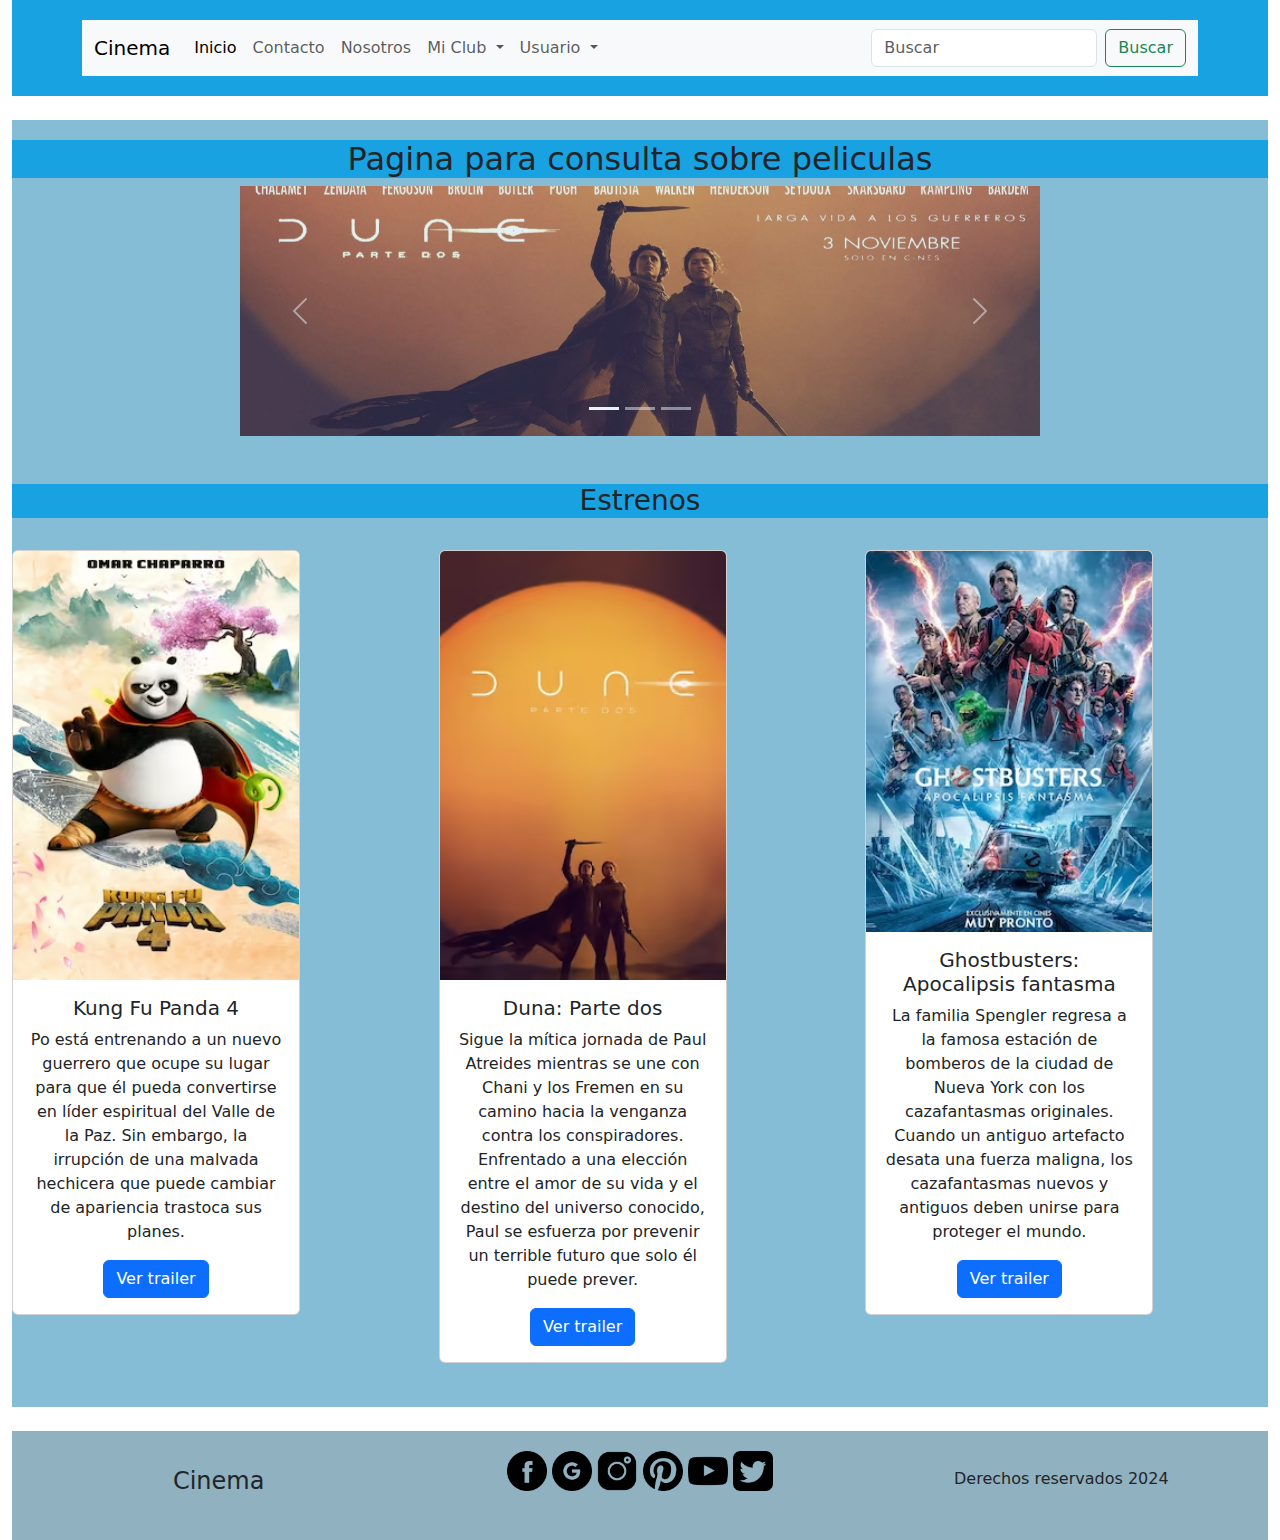
<file: target/pelis24115/index.html>
<!DOCTYPE html>
<html lang="en">

<head>
  <meta charset="UTF-8">
  <meta name="viewport" content="width=device-width, initial-scale=1.0">
  <link href="https://cdn.jsdelivr.net/npm/bootstrap@5.3.3/dist/css/bootstrap.min.css" rel="stylesheet"
    integrity="sha384-QWTKZyjpPEjISv5WaRU9OFeRpok6YctnYmDr5pNlyT2bRjXh0JMhjY6hW+ALEwIH" crossorigin="anonymous">

  <title>principal</title>
</head>

<body class="container-fluid">
  <header>
    <style>
      header {
        background-color: rgb(24, 162, 226);
        padding: 20px 0;
        text-align: center;
      }
    </style>
    <div class="container">
      <nav class="navbar navbar-expand-lg bg-body-tertiary">
        <div class="container-fluid">
          <a class="navbar-brand" href="#">Cinema</a>
          <button class="navbar-toggler" type="button" data-bs-toggle="collapse"
            data-bs-target="#navbarSupportedContent" aria-controls="navbarSupportedContent" aria-expanded="false"
            aria-label="Toggle navigation">
            <span class="navbar-toggler-icon"></span>
          </button>
          <div class="collapse navbar-collapse" id="navbarSupportedContent">
            <ul class="navbar-nav me-auto mb-2 mb-lg-0">
              <li class="nav-item">
                <a class="nav-link active" aria-current="page" href="index.html">Inicio</a>
              </li>
              <li class="nav-item">
                <a class="nav-link" href="contacto.html">Contacto</a>
              </li>
              <li class="nav-item">
                <a class="nav-link" href="nosotros.html">Nosotros</a>
              </li>
              <li class="nav-item dropdown">
                <a class="nav-link dropdown-toggle" href="#" role="button" data-bs-toggle="dropdown"
                  aria-expanded="false">
                  Mi Club
                </a>
                <ul class="dropdown-menu">
                  <li><a class="dropdown-item" href="iniciosecion.html">Peliculas</a></li>
                  <li><a class="dropdown-item" href="listapeli.html">Listado Peliculas</a></li>
                  <li><a class="dropdown-item" href="cargarpelis.html">Cargar Peliculas</a></li>
                </ul>
              </li>
              <li class="nav-item dropdown">
                <a class="nav-link dropdown-toggle" href="#" role="button" data-bs-toggle="dropdown"
                  aria-expanded="false">
                  Usuario
                </a>
                <ul class="dropdown-menu">
                  <li><a class="dropdown-item" href="registro.html">registrarse</a></li>
                  <li><a class="dropdown-item" href="iniciosecion.html">Iniciar Secion</a></li>
                </ul>
              </li>
            </ul>
            <form class="d-flex" role="search">
              <input class="form-control me-2" type="search" placeholder="Buscar" aria-label="Search">
              <button class="btn btn-outline-success" type="submit">Buscar</button>
            </form>
          </div>
        </div>
      </nav>
    </div>
  </header>
  <br>

  <main>
    <style>
      main {
        background-color: rgb(134, 189, 214);
        padding: 20px 0;
        text-align: center;
      }
    </style>
    <h2>Pagina para consulta sobre peliculas</h2>
    <style>
      h2 {
        text-align: center;
        background-color: rgb(24, 162, 226);
      }

      h3 {
        text-align: center;
        background-color: rgb(24, 162, 226);
      }
    </style>

    <section>
      <div id="carouselExampleIndicators" class="carousel slide">
        <div class="carousel-indicators">
          <button type="button" data-bs-target="#carouselExampleIndicators" data-bs-slide-to="0" class="active"
            aria-current="true" aria-label="Slide 1"></button>
          <button type="button" data-bs-target="#carouselExampleIndicators" data-bs-slide-to="1"
            aria-label="Slide 2"></button>
          <button type="button" data-bs-target="#carouselExampleIndicators" data-bs-slide-to="2"
            aria-label="Slide 3"></button>
        </div>
        <div class="carousel-inner">
          <div class="carousel-item active">
            <img src="img/dune2banner.jpg" class="d-block w-100" alt="...">
          </div>
          <div class="carousel-item">
            <img src="img/Ghostbusters_Apocalipsis_Fantasma.jpg" class="d-block w-100" alt="...">
          </div>
          <div class="carousel-item">
            <img src="img/kung fu.jpeg" class="d-block w-100" alt="...">
          </div>
        </div>
        <button class="carousel-control-prev" type="button" data-bs-target="#carouselExampleIndicators"
          data-bs-slide="prev">
          <span class="carousel-control-prev-icon" aria-hidden="true"></span>
          <span class="visually-hidden">Previous</span>
        </button>
        <button class="carousel-control-next" type="button" data-bs-target="#carouselExampleIndicators"
          data-bs-slide="next">
          <span class="carousel-control-next-icon" aria-hidden="true"></span>
          <span class="visually-hidden">Next</span>
        </button>
      </div>
      <style>
        .carousel {
          max-width: 800px;
          margin: auto;
          opacity: 0.8;
        }

        .carousel-item {
          height: 250px;
        }

        .carousel-item img {
          object-fit: cover;
          height: 100%;
          width: 100%;
        }
      </style>
      <br>
    </section>
    <br>
    <h3>Estrenos</h3>
    <br>
    <section>
      <div class="row">
        <di class="col">
          <div class="card" style="width: 18rem;">
            <img src="img/panda.avif" class="card-img-top" alt="...">
            <div class="card-body">
              <h5 class="card-title">Kung Fu Panda 4</h5>
              <p class="card-text">Po está entrenando a un nuevo guerrero que ocupe su lugar para que él pueda
                convertirse en líder espiritual del Valle de la Paz. Sin embargo, la irrupción de una malvada hechicera
                que puede cambiar de apariencia trastoca sus planes.</p>
              <a href="https://youtu.be/tYMDHo9xy1I" class="btn btn-primary">Ver trailer</a>
            </div>
          </div>
        </di>
        <di class="col">
          <div class="card" style="width: 18rem;">
            <img src="img/dune.avif" class="card-img-top" alt="...">
            <div class="card-body">
              <h5 class="card-title">Duna: Parte dos</h5>
              <p class="card-text">Sigue la mítica jornada de Paul Atreides mientras se une con Chani y los Fremen en su
                camino hacia la venganza contra los conspiradores. Enfrentado a una elección entre el amor de su vida y
                el destino del universo conocido, Paul se esfuerza por prevenir un terrible futuro que solo él puede
                prever.</p>
              <a href="https://youtu.be/YdhPAyApRQ4" class="btn btn-primary">Ver trailer</a>
            </div>
          </div>
        </di>
        <di class="col">
          <div class="card" style="width: 18rem;">
            <img src="img/fantasma.avif" class="card-img-top" alt="...">
            <div class="card-body">
              <h5 class="card-title">Ghostbusters: Apocalipsis fantasma</h5>
              <p class="card-text">La familia Spengler regresa a la famosa estación de bomberos de la ciudad de Nueva
                York con los cazafantasmas originales. Cuando un antiguo artefacto desata una fuerza maligna, los
                cazafantasmas nuevos y antiguos deben unirse para proteger el mundo.</p>
              <a href="https://youtu.be/pc7jDuDTLVw" class="btn btn-primary">Ver trailer</a>
            </div>
          </div>
        </di>
      </div>
    </section>
    <br>

  </main>

  <br>
  <footer>
    <style>
      footer {
        background-color: rgb(144, 177, 192);
        padding: 20px 0;
        text-align: center;
      }
    </style>
    <div class="row">
      <div class="col m-12"></div>
    </div>
    <div class="row">
      <div class="col m-3">
        <h4>Cinema</h4>
      </div>
      <div class="col m-6">
        <img src="img/facebook.png" width="40" height="40">
        <img src="img/google.png" width="40" height="40">
        <img src="img/inst.png" width="40" height="40">
        <img src="img/pint.png" width="40" height="40">
        <img src="img/youtube.png" width="40" height="40">
        <img src="img/twiter.png" width="40" height="40">
      </div>
      <div class="col m-3">Derechos reservados 2024</div>
    </div>

  </footer>


  <script src="https://cdn.jsdelivr.net/npm/bootstrap@5.3.3/dist/js/bootstrap.bundle.min.js"
    integrity="sha384-YvpcrYf0tY3lHB60NNkmXc5s9fDVZLESaAA55NDzOxhy9GkcIdslK1eN7N6jIeHz"
    crossorigin="anonymous"></script>
</body>

</html>
</file>
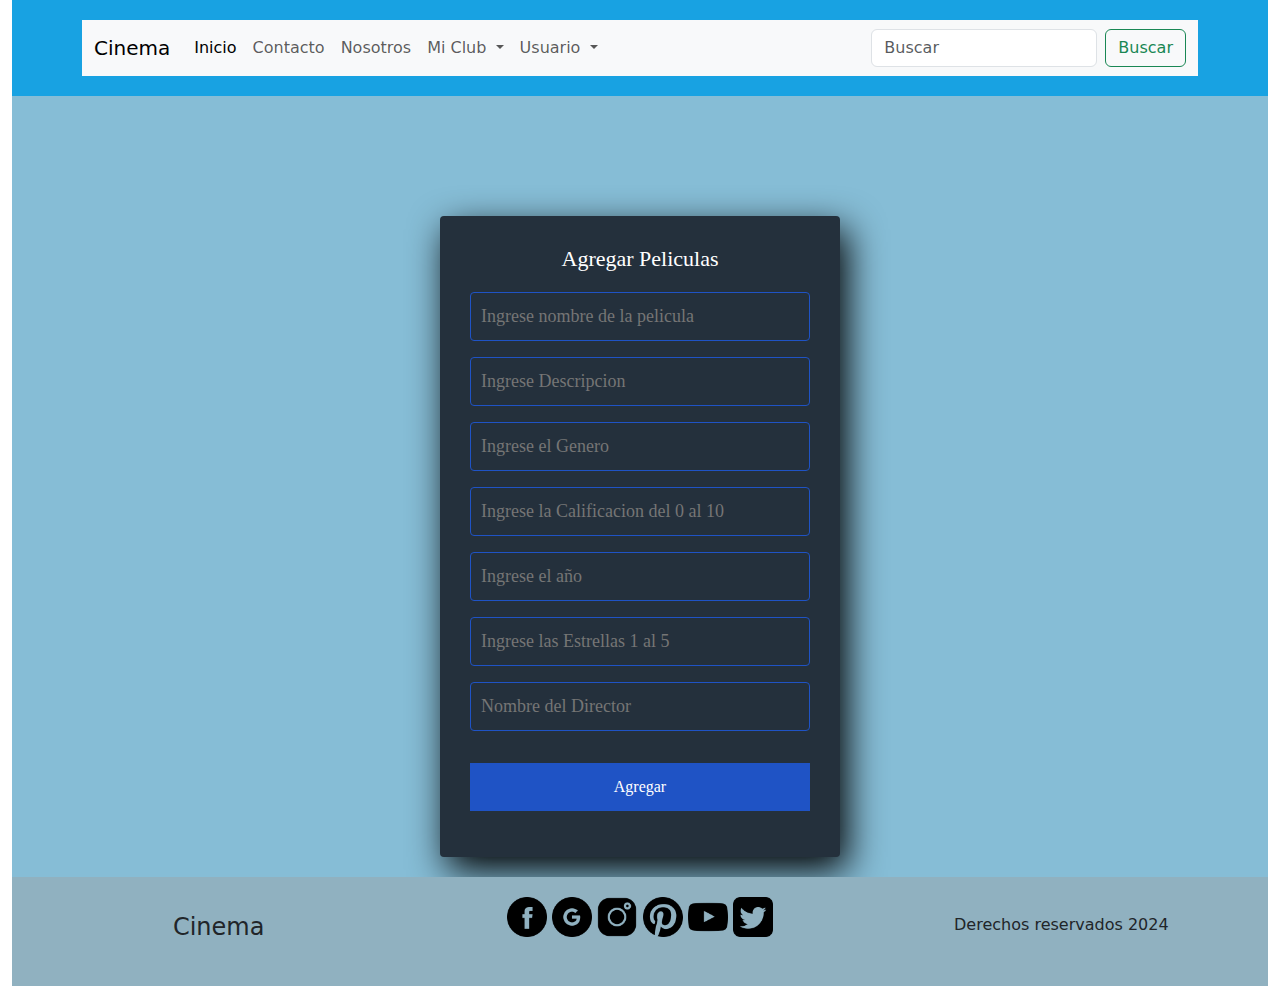
<file: target/pelis24115/cargarpelis.html>
<!DOCTYPE html>
<html lang="en">

<head>
  <meta charset="UTF-8">
  <meta name="viewport" content="width=device-width, initial-scale=1.0">
  <link href="https://cdn.jsdelivr.net/npm/bootstrap@5.3.3/dist/css/bootstrap.min.css" rel="stylesheet"
    integrity="sha384-QWTKZyjpPEjISv5WaRU9OFeRpok6YctnYmDr5pNlyT2bRjXh0JMhjY6hW+ALEwIH" crossorigin="anonymous">
  <link rel="stylesheet" href="css/cargapelis.css">
  <title>Document</title>
</head>


<body class="container-fluid">
  <header>
    <style>
      header {
        background-color: rgb(24, 162, 226);
        padding: 20px 0;
        text-align: center;
      }
    </style>
    <div class="container">
      <nav class="navbar navbar-expand-lg bg-body-tertiary">
        <div class="container-fluid">
          <a class="navbar-brand" href="#">Cinema</a>
          <button class="navbar-toggler" type="button" data-bs-toggle="collapse"
            data-bs-target="#navbarSupportedContent" aria-controls="navbarSupportedContent" aria-expanded="false"
            aria-label="Toggle navigation">
            <span class="navbar-toggler-icon"></span>
          </button>
          <div class="collapse navbar-collapse" id="navbarSupportedContent">
            <ul class="navbar-nav me-auto mb-2 mb-lg-0">
              <li class="nav-item">
                <a class="nav-link active" aria-current="page" href="index.html">Inicio</a>
              </li>
              <li class="nav-item">
                <a class="nav-link" href="contacto.html">Contacto</a>
              </li>
              <li class="nav-item">
                <a class="nav-link" href="nosotros.html">Nosotros</a>
              </li>
              <li class="nav-item dropdown">
                <a class="nav-link dropdown-toggle" href="#" role="button" data-bs-toggle="dropdown"
                  aria-expanded="false">
                  Mi Club
                </a>
                <ul class="dropdown-menu">
                  <li><a class="dropdown-item" href="iniciosecion.html">Peliculas</a></li>
                  <li><a class="dropdown-item" href="listapeli.html">Listado Peliculas</a></li>
                  <li><a class="dropdown-item" href="cargarpelis.html">Cargar Peliculas</a></li>
                </ul>
              </li>
              <li class="nav-item dropdown">
                <a class="nav-link dropdown-toggle" href="#" role="button" data-bs-toggle="dropdown"
                  aria-expanded="false">
                  Usuario
                </a>
                <ul class="dropdown-menu">
                  <li><a class="dropdown-item" href="registro.html">registrarse</a></li>
                  <li><a class="dropdown-item" href="iniciosecion.html">Iniciar Secion</a></li>
                </ul>
              </li>
            </ul>
            <form class="d-flex" role="search">
              <input class="form-control me-2" type="search" placeholder="Buscar" aria-label="Search">
              <button class="btn btn-outline-success" type="submit">Buscar</button>
            </form>
          </div>
        </div>
      </nav>
    </div>
  </header>


  <main>
    <style>
      main {
        background-color: rgb(134, 189, 214);
        padding: 20px 0;
        text-align: center;
      }
    </style>
    <section class="form-register">
      <h4>Agregar Peliculas</h4>
      <style>
        main {
          background-color: rgb(134, 189, 214);
          padding: 20px 0;
          text-align: center;
        }
      </style>
      <input class="controls" type="text" name="Nombre" id="Nombre" placeholder="Ingrese nombre de la pelicula">
      <input class="controls" type="text" name="Descripcion" id="Descripcion" placeholder="Ingrese Descripcion">
      <input class="controls" type="text" name="Genero" id="Genero" placeholder="Ingrese el Genero">
      <input class="controls" type="number" name="Calificacion" id="Calificacion" min="0" max="10"
        placeholder="Ingrese la Calificacion del 0 al 10">
      <input class="controls" type="number" name="Año" id="Año" min="1" max="2050" placeholder="Ingrese el año">
      <input class="controls" type="number" name="Estrellas" id="Estrellas" min="1" max="5" placeholder="Ingrese las Estrellas 1 al 5">
      <input class="controls" type="text" name="Director" id="Director" placeholder="Nombre del Director">

      <input class="botons" type="submit" value="Agregar">

    </section>


  </main>

  <footer>
    <style>
      footer {
        background-color: rgb(144, 177, 192);
        padding: 20px 0;
        text-align: center;
      }
    </style>
    <div class="row">
      <div class="col m-3">
        <h4>Cinema</h4>
      </div>
      <div class="col m-6">
        <img src="img\facebook.png" width="40" height="40">
        <img src="img/google.png" width="40" height="40">
        <img src="img/inst.png" width="40" height="40">
        <img src="img/pint.png" width="40" height="40">
        <img src="img/youtube.png" width="40" height="40">
        <img src="img/twiter.png" width="40" height="40">
      </div>
      <div class="col m-3">Derechos reservados 2024</div>
    </div>

  </footer>
  <script src="https://cdn.jsdelivr.net/npm/bootstrap@5.3.3/dist/js/bootstrap.bundle.min.js"
    integrity="sha384-YvpcrYf0tY3lHB60NNkmXc5s9fDVZLESaAA55NDzOxhy9GkcIdslK1eN7N6jIeHz"
    crossorigin="anonymous"></script>
  <script src="https://ajax.googleapis.com/ajax/libs/jquery/3.5.1/jquery.min.js"></script>
  <script src="https://cdnjs.cloudflare.com/ajax/libs/popper.js/1.16.0/umd/popper.min.js"></script>
  <script src="https://maxcdn.bootstrapcdn.com/bootstrap/4.5.2/js/bootstrap.min.js"></script>

</body>

</html>
</file>
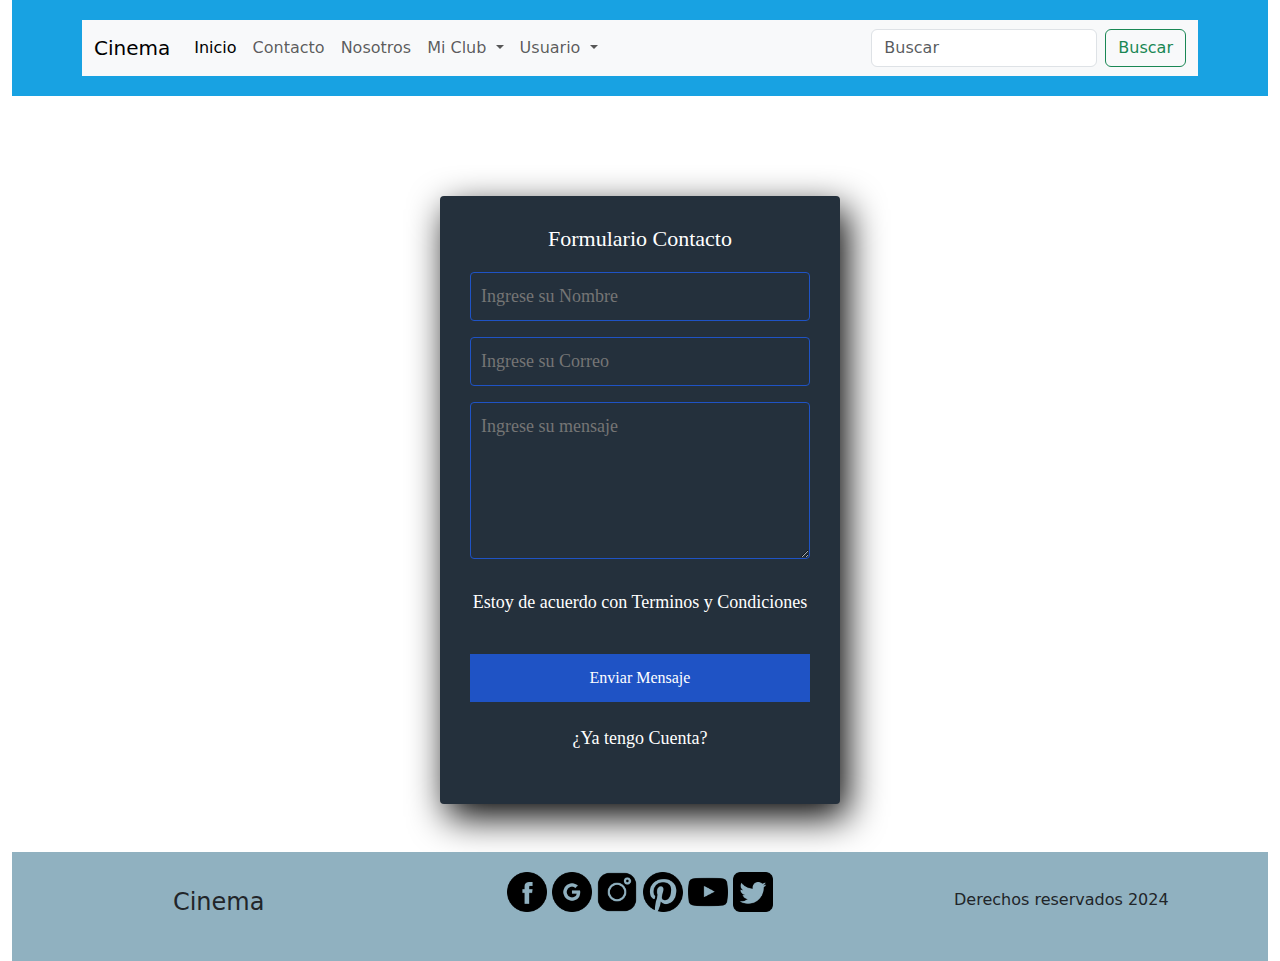
<file: target/pelis24115/contacto.html>
<!DOCTYPE html>
<html lang="en">

<head>
  <meta charset="UTF-8">
  <meta name="viewport" content="width=device-width, initial-scale=1.0">
  <link href="https://cdn.jsdelivr.net/npm/bootstrap@5.3.3/dist/css/bootstrap.min.css" rel="stylesheet"
    integrity="sha384-QWTKZyjpPEjISv5WaRU9OFeRpok6YctnYmDr5pNlyT2bRjXh0JMhjY6hW+ALEwIH" crossorigin="anonymous">
  <link rel="stylesheet" href="css/registro.css">
  <title>Document</title>
</head>


<body class="container-fluid">
  <header>
    <style>
      header {
        background-color: rgb(24, 162, 226);
        padding: 20px 0;
        text-align: center;
      }
    </style>
    <div class="container">
      <nav class="navbar navbar-expand-lg bg-body-tertiary">
        <div class="container-fluid">
          <a class="navbar-brand" href="#">Cinema</a>
          <button class="navbar-toggler" type="button" data-bs-toggle="collapse"
            data-bs-target="#navbarSupportedContent" aria-controls="navbarSupportedContent" aria-expanded="false"
            aria-label="Toggle navigation">
            <span class="navbar-toggler-icon"></span>
          </button>
          <div class="collapse navbar-collapse" id="navbarSupportedContent">
            <ul class="navbar-nav me-auto mb-2 mb-lg-0">
              <li class="nav-item">
                <a class="nav-link active" aria-current="page" href="index.html">Inicio</a>
              </li>
              <li class="nav-item">
                <a class="nav-link" href="contacto.html">Contacto</a>
              </li>
              <li class="nav-item">
                <a class="nav-link" href="nosotros.html">Nosotros</a>
              </li>
              <li class="nav-item dropdown">
                <a class="nav-link dropdown-toggle" href="#" role="button" data-bs-toggle="dropdown"
                  aria-expanded="false">
                  Mi Club
                </a>
                <ul class="dropdown-menu">
                  <li><a class="dropdown-item" href="iniciosecion.html">Peliculas</a></li>
                  <li><a class="dropdown-item" href="listapeli.html">Listado Peliculas</a></li>
                  <li><a class="dropdown-item" href="cargarpelis.html">Cargar Peliculas</a></li>
                </ul>
              </li>
              <li class="nav-item dropdown">
                <a class="nav-link dropdown-toggle" href="#" role="button" data-bs-toggle="dropdown"
                  aria-expanded="false">
                  Usuario
                </a>
                <ul class="dropdown-menu">
                  <li><a class="dropdown-item" href="registro.html">registrarse</a></li>
                  <li><a class="dropdown-item" href="iniciosecion.html">Iniciar Secion</a></li>
                </ul>
              </li>
            </ul>
            <form class="d-flex" role="search">
              <input class="form-control me-2" type="search" placeholder="Buscar" aria-label="Search">
              <button class="btn btn-outline-success" type="submit">Buscar</button>
            </form>
          </div>
        </div>
      </nav>
    </div>
  </header>


  <main>
    <style>
      h4 {
       
        text-align: center;
      }
    </style>

    <section class="form-register">
      <h4>Formulario Contacto</h4>
      <input class="controls" type="text" name="nombres" id="nombres" placeholder="Ingrese su Nombre">
      <input class="controls" type="email" name="correo" id="correo" placeholder="Ingrese su Correo">
      <textarea class="controls" id="mensaje" rows="5" placeholder="Ingrese su mensaje" required></textarea>
      <p>Estoy de acuerdo con <a href="#">Terminos y Condiciones</a></p>
      <input class="botons" type="submit" value="Enviar Mensaje">
      <p><a href="#">¿Ya tengo Cuenta?</a></p>
    </section>


    
    <br>
    <br>


  </main>

  <footer>
    <style>
      footer {
        background-color: rgb(144, 177, 192);
        padding: 20px 0;
        text-align: center;
      }
    </style>
    <div class="row">
      <div class="col m-3">
        <h4>Cinema</h4>
      </div>
      <div class="col m-6">
        <img src="img\facebook.png" width="40" height="40">
        <img src="img/google.png" width="40" height="40">
        <img src="img/inst.png" width="40" height="40">
        <img src="img/pint.png" width="40" height="40">
        <img src="img/youtube.png" width="40" height="40">
        <img src="img/twiter.png" width="40" height="40">
      </div>
      <div class="col m-3">Derechos reservados 2024</div>
    </div>

  </footer>
  <script src="https://cdn.jsdelivr.net/npm/bootstrap@5.3.3/dist/js/bootstrap.bundle.min.js"
    integrity="sha384-YvpcrYf0tY3lHB60NNkmXc5s9fDVZLESaAA55NDzOxhy9GkcIdslK1eN7N6jIeHz"
    crossorigin="anonymous"></script>
</body>

</html>
</file>
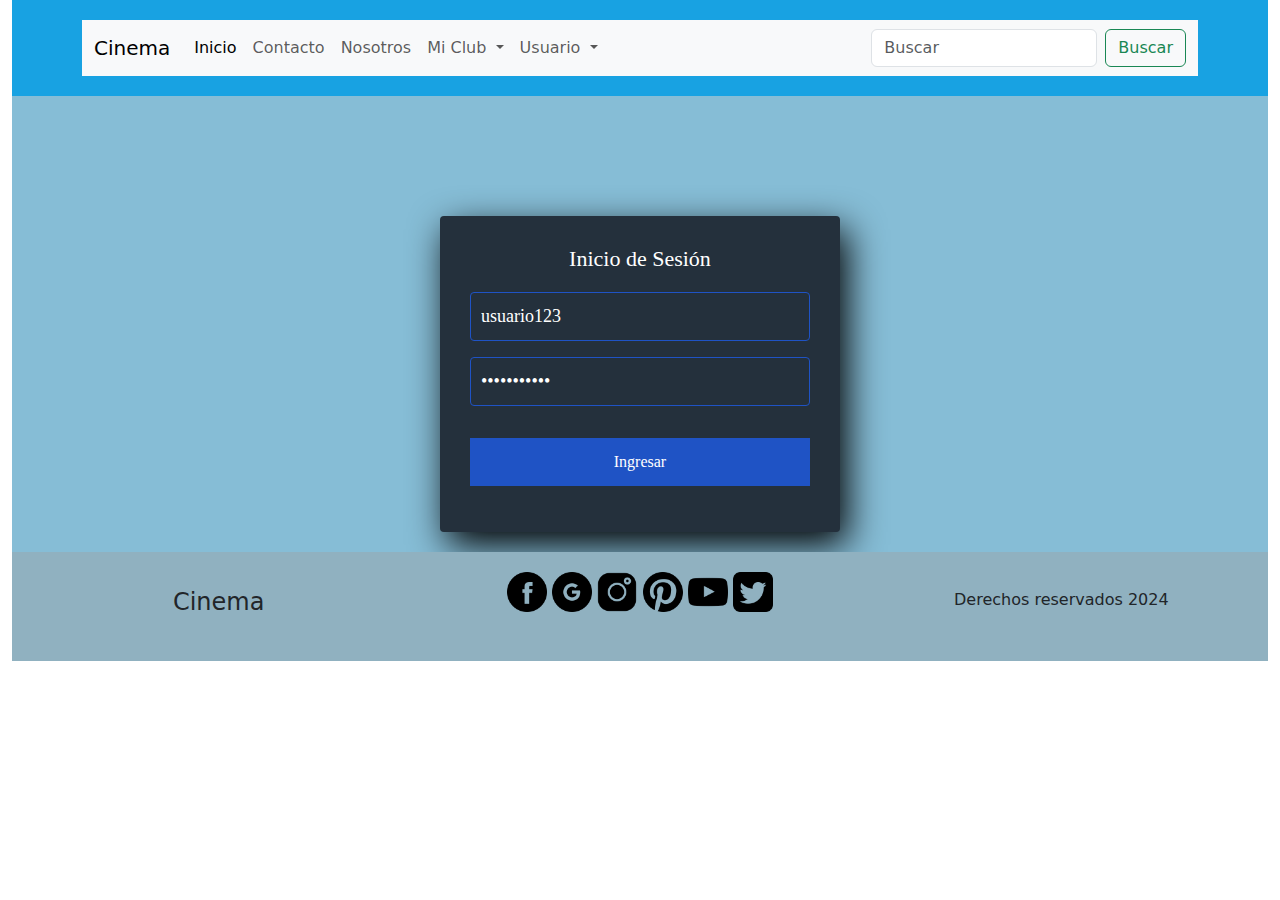
<file: target/pelis24115/iniciosecion.html>
<!DOCTYPE html>
<html lang="en">

<head>
    <meta charset="UTF-8">
    <meta name="viewport" content="width=device-width, initial-scale=1.0">
    <link href="https://cdn.jsdelivr.net/npm/bootstrap@5.3.3/dist/css/bootstrap.min.css" rel="stylesheet"
        integrity="sha384-QWTKZyjpPEjISv5WaRU9OFeRpok6YctnYmDr5pNlyT2bRjXh0JMhjY6hW+ALEwIH" crossorigin="anonymous">
        <link rel="stylesheet" href="css/listapelis.css">
    <title>Document</title>
</head>


<body class="container-fluid">
    <header>
       
            <style>
                header {
        background-color: rgb(24, 162, 226);
        padding: 20px 0;
        text-align: center;
      }
          </style>
        <div class="container">
            <nav class="navbar navbar-expand-lg bg-body-tertiary">
              <div class="container-fluid">
                <a class="navbar-brand" href="#">Cinema</a>
                <button class="navbar-toggler" type="button" data-bs-toggle="collapse"
                  data-bs-target="#navbarSupportedContent" aria-controls="navbarSupportedContent" aria-expanded="false"
                  aria-label="Toggle navigation">
                  <span class="navbar-toggler-icon"></span>
                </button>
                <div class="collapse navbar-collapse" id="navbarSupportedContent">
                  <ul class="navbar-nav me-auto mb-2 mb-lg-0">
                    <li class="nav-item">
                      <a class="nav-link active" aria-current="page" href="index.html">Inicio</a>
                    </li>
                    <li class="nav-item">
                      <a class="nav-link" href="contacto.html">Contacto</a>
                    </li>
                    <li class="nav-item">
                      <a class="nav-link" href="nosotros.html">Nosotros</a>
                    </li>
                    <li class="nav-item dropdown">
                      <a class="nav-link dropdown-toggle" href="#" role="button" data-bs-toggle="dropdown"
                        aria-expanded="false">
                        Mi Club
                      </a>
                      <ul class="dropdown-menu">
                        <li><a class="dropdown-item" href="iniciosecion.html">Peliculas</a></li>
                        <li><a class="dropdown-item" href="listapeli.html">Listado Peliculas</a></li>
                        <li><a class="dropdown-item" href="cargarpelis.html">Cargar Peliculas</a></li>
                      </ul>
                    </li>
                    <li class="nav-item dropdown">
                      <a class="nav-link dropdown-toggle" href="#" role="button" data-bs-toggle="dropdown"
                        aria-expanded="false">
                        Usuario
                      </a>
                      <ul class="dropdown-menu">
                        <li><a class="dropdown-item" href="registro.html">registrarse</a></li>
                        <li><a class="dropdown-item" href="iniciosecion.html">Iniciar Secion</a></li>
                      </ul>
                    </li>
                  </ul>
                  <form class="d-flex" role="search">
                    <input class="form-control me-2" type="search" placeholder="Buscar" aria-label="Search">
                    <button class="btn btn-outline-success" type="submit">Buscar</button>
                  </form>
                </div>
              </div>
            </nav>
          </div>
    </header>
    

    <main>
        <style>
            main {
    background-color: rgb(134, 189, 214);
    padding: 20px 0;
    text-align: center;
  }
      </style>
        <section class="form-register">
            <div class="form-group">
                <form onsubmit="validarFormulario(event)">
                    <h4>Inicio de Sesión</h4>
                    <input class="controls" type="text" name="usuario" id="usuario" value="usuario123">
                    <input class="controls" type="password" name="contraseña" id="contraseña" value="password123">
                    <input class="botons" type="submit" value="Ingresar">
                </form>
            </div>
        </section>

    </main>

    <footer>
        <style>
            footer {
    background-color: rgb(144, 177, 192);
    padding: 20px 0;
    text-align: center;
  }
      </style>
        
        <div class="row">
            <div class="col m-3"><h4>Cinema</h4></div>
            <div class="col m-6">
                <img src="img\facebook.png" width="40" height="40">
                <img src="img/google.png" width="40" height="40">
                <img src="img/inst.png" width="40" height="40">
                <img src="img/pint.png" width="40" height="40">
                <img src="img/youtube.png" width="40" height="40">
                <img src="img/twiter.png" width="40" height="40">
            </div>
            <div class="col m-3">Derechos reservados 2024</div>
        </div>

    </footer>
    <script src="https://cdn.jsdelivr.net/npm/bootstrap@5.3.3/dist/js/bootstrap.bundle.min.js"
        integrity="sha384-YvpcrYf0tY3lHB60NNkmXc5s9fDVZLESaAA55NDzOxhy9GkcIdslK1eN7N6jIeHz"
        crossorigin="anonymous"></script>
        <script src="java/inicio.js"></script>
</body>

</html>
</file>
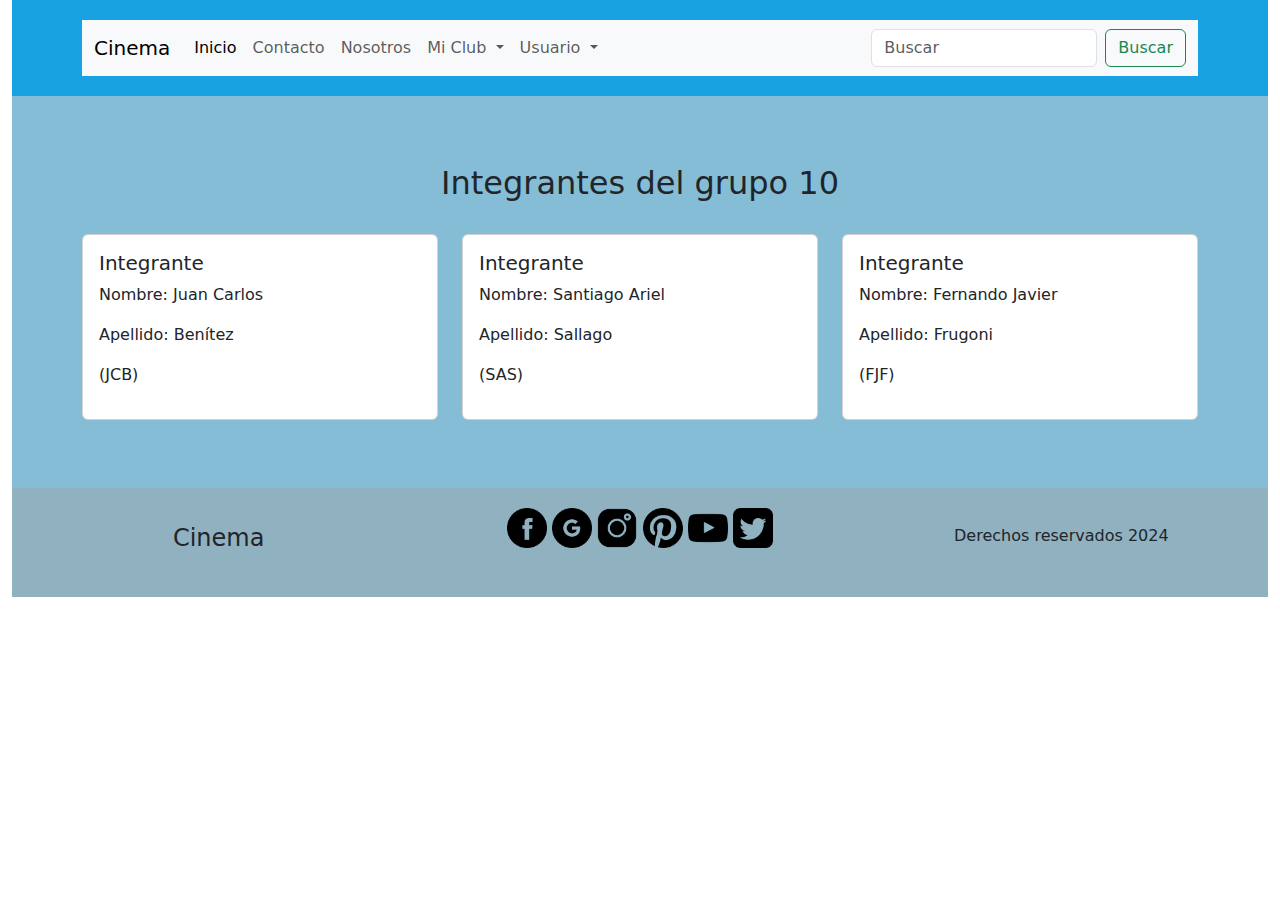
<file: target/pelis24115/nosotros.html>
<!DOCTYPE html>
<html lang="en">

<head>
    <meta charset="UTF-8">
    <meta name="viewport" content="width=device-width, initial-scale=1.0">
    <link href="https://cdn.jsdelivr.net/npm/bootstrap@5.3.3/dist/css/bootstrap.min.css" rel="stylesheet"
        integrity="sha384-QWTKZyjpPEjISv5WaRU9OFeRpok6YctnYmDr5pNlyT2bRjXh0JMhjY6hW+ALEwIH" crossorigin="anonymous">
    <title>nosotros</title>
</head>


<body class="container-fluid">
    <header>
        <style>
            header {
                background-color: rgb(24, 162, 226);
                padding: 20px 0;
                text-align: center;
            }
        </style>
        <div class="container">
            <nav class="navbar navbar-expand-lg bg-body-tertiary">
              <div class="container-fluid">
                <a class="navbar-brand" href="#">Cinema</a>
                <button class="navbar-toggler" type="button" data-bs-toggle="collapse"
                  data-bs-target="#navbarSupportedContent" aria-controls="navbarSupportedContent" aria-expanded="false"
                  aria-label="Toggle navigation">
                  <span class="navbar-toggler-icon"></span>
                </button>
                <div class="collapse navbar-collapse" id="navbarSupportedContent">
                  <ul class="navbar-nav me-auto mb-2 mb-lg-0">
                    <li class="nav-item">
                      <a class="nav-link active" aria-current="page" href="index.html">Inicio</a>
                    </li>
                    <li class="nav-item">
                      <a class="nav-link" href="contacto.html">Contacto</a>
                    </li>
                    <li class="nav-item">
                      <a class="nav-link" href="nosotros.html">Nosotros</a>
                    </li>
                    <li class="nav-item dropdown">
                      <a class="nav-link dropdown-toggle" href="#" role="button" data-bs-toggle="dropdown"
                        aria-expanded="false">
                        Mi Club
                      </a>
                      <ul class="dropdown-menu">
                        <li><a class="dropdown-item" href="iniciosecion.html">Peliculas</a></li>
                        <li><a class="dropdown-item" href="listapeli.html">Listado Peliculas</a></li>
                        <li><a class="dropdown-item" href="cargarpelis.html">Cargar Peliculas</a></li>
                      </ul>
                    </li>
                    <li class="nav-item dropdown">
                      <a class="nav-link dropdown-toggle" href="#" role="button" data-bs-toggle="dropdown"
                        aria-expanded="false">
                        Usuario
                      </a>
                      <ul class="dropdown-menu">
                        <li><a class="dropdown-item" href="registro.html">registrarse</a></li>
                        <li><a class="dropdown-item" href="iniciosecion.html">Iniciar Secion</a></li>
                      </ul>
                    </li>
                  </ul>
                  <form class="d-flex" role="search">
                    <input class="form-control me-2" type="search" placeholder="Buscar" aria-label="Search">
                    <button class="btn btn-outline-success" type="submit">Buscar</button>
                  </form>
                </div>
              </div>
            </nav>
          </div>
    </header>


    <main>
        <br>
        <br>
        <style>
            main {
                background-color: rgb(134, 189, 214);
                padding: 20px 0;

            }

            .tarjeta {
                transition: background-color 0.3s ease;
            }

            .tarjeta:hover {
                background-color: rgb(110, 138, 228);
            }
            h2 {
                text-align: center;
            }
        </style>
        <h2>Integrantes del grupo 10</h2>
        <br>
        <div class="container">
            <div class="row">
                <div class="col-sm-4">
                    <div class="card tarjeta">
                        <div class="card-body">
                            <h5 class="card-title">Integrante</h5>
                            <p>Nombre: Juan Carlos</p>
                            <p>Apellido: Benítez</p>
                            <p>(JCB)</p>
                        </div>
                    </div>
                </div>
                <div class="col-sm-4">
                    <div class="card tarjeta">
                        <div class="card-body">
                            <h5 class="card-title">Integrante</h5>
                            <p>Nombre: Santiago Ariel</p>
                            <p>Apellido: Sallago</p>
                            <p>(SAS)</p>
                        </div>
                    </div>
                </div>
                <div class="col-sm-4">
                    <div class="card tarjeta">
                        <div class="card-body">
                            <h5 class="card-title">Integrante</h5>
                            <p>Nombre: Fernando Javier</p>
                            <p>Apellido: Frugoni</p>
                            <p>(FJF)</p>
                        </div>
                    </div>
                </div>
            </div>
        </div>
        <br>
        <br>


    </main>

    <footer>
        <style>
            footer {
                background-color: rgb(144, 177, 192);
                padding: 20px 0;
                text-align: center;
            }
        </style>
        <div class="row">
            <div class="col m-3">
                <h4>Cinema</h4>
            </div>
            <div class="col m-6">
                <img src="img\facebook.png" width="40" height="40">
                <img src="img/google.png" width="40" height="40">
                <img src="img/inst.png" width="40" height="40">
                <img src="img/pint.png" width="40" height="40">
                <img src="img/youtube.png" width="40" height="40">
                <img src="img/twiter.png" width="40" height="40">
            </div>
            <div class="col m-3">Derechos reservados 2024</div>
        </div>

    </footer>
    <script src="https://cdn.jsdelivr.net/npm/bootstrap@5.3.3/dist/js/bootstrap.bundle.min.js"
        integrity="sha384-YvpcrYf0tY3lHB60NNkmXc5s9fDVZLESaAA55NDzOxhy9GkcIdslK1eN7N6jIeHz"
        crossorigin="anonymous"></script>
</body>

</html>
</file>
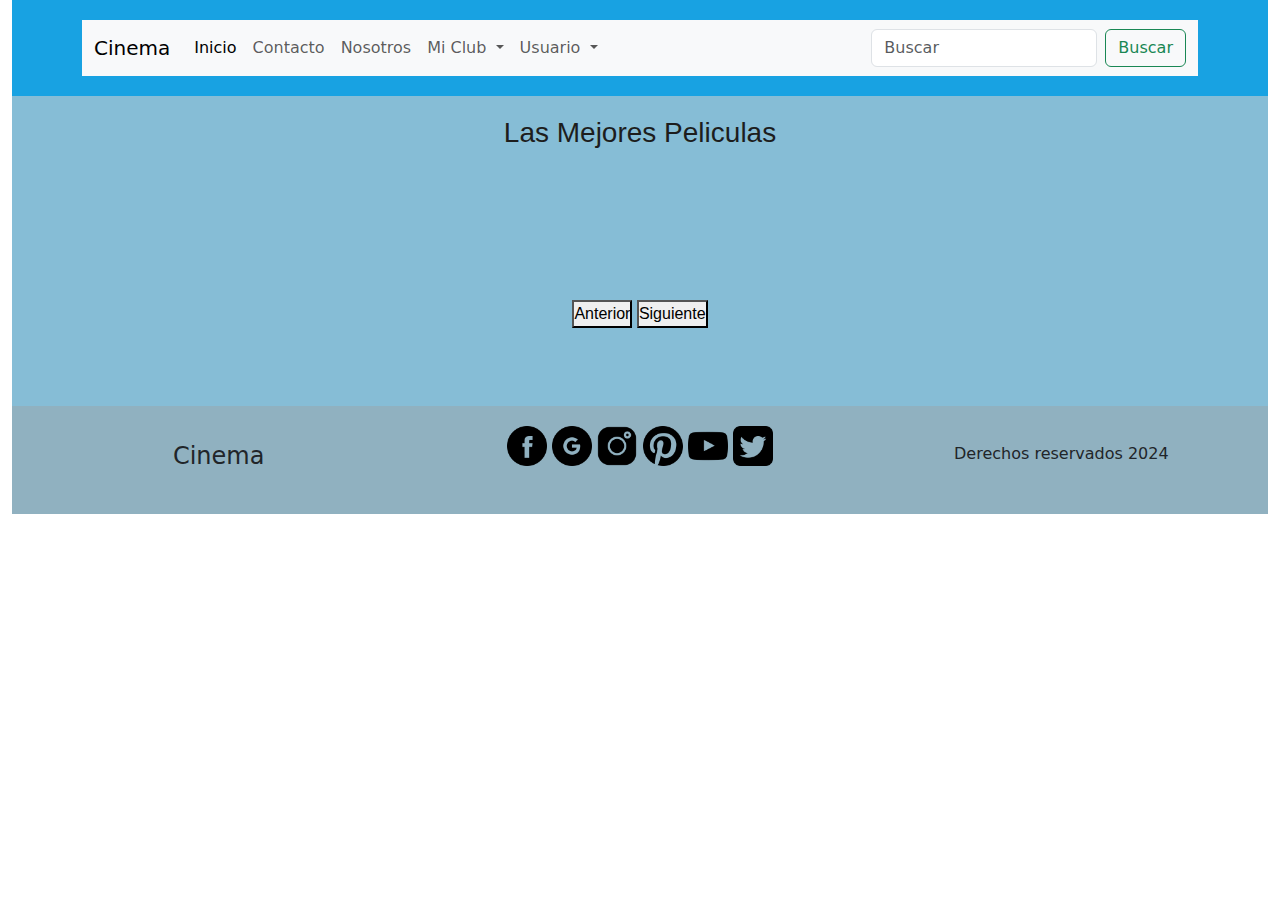
<file: target/pelis24115/peliculas.html>
<!DOCTYPE html>
<html lang="en">

<head>
    <meta charset="UTF-8">
    <meta name="viewport" content="width=device-width, initial-scale=1.0">
    <link href="https://cdn.jsdelivr.net/npm/bootstrap@5.3.3/dist/css/bootstrap.min.css" rel="stylesheet"
        integrity="sha384-QWTKZyjpPEjISv5WaRU9OFeRpok6YctnYmDr5pNlyT2bRjXh0JMhjY6hW+ALEwIH" crossorigin="anonymous">
    <link rel="stylesheet" href="css/estilos.css">
    <title>Document</title>
</head>


<body class="container-fluid">
    <header>
        <style>
            header {
                background-color: rgb(24, 162, 226);
                padding: 20px 0;
                text-align: center;
            }
        </style>
        <div class="container">
            <nav class="navbar navbar-expand-lg bg-body-tertiary">
              <div class="container-fluid">
                <a class="navbar-brand" href="#">Cinema</a>
                <button class="navbar-toggler" type="button" data-bs-toggle="collapse"
                  data-bs-target="#navbarSupportedContent" aria-controls="navbarSupportedContent" aria-expanded="false"
                  aria-label="Toggle navigation">
                  <span class="navbar-toggler-icon"></span>
                </button>
                <div class="collapse navbar-collapse" id="navbarSupportedContent">
                  <ul class="navbar-nav me-auto mb-2 mb-lg-0">
                    <li class="nav-item">
                      <a class="nav-link active" aria-current="page" href="index.html">Inicio</a>
                    </li>
                    <li class="nav-item">
                      <a class="nav-link" href="contacto.html">Contacto</a>
                    </li>
                    <li class="nav-item">
                      <a class="nav-link" href="nosotros.html">Nosotros</a>
                    </li>
                    <li class="nav-item dropdown">
                      <a class="nav-link dropdown-toggle" href="#" role="button" data-bs-toggle="dropdown"
                        aria-expanded="false">
                        Mi Club
                      </a>
                      <ul class="dropdown-menu">
                        <li><a class="dropdown-item" href="iniciosecion.html">Peliculas</a></li>
                        <li><a class="dropdown-item" href="listapeli.html">Listado Peliculas</a></li>
                        <li><a class="dropdown-item" href="cargarpelis.html">Cargar Peliculas</a></li>
                      </ul>
                    </li>
                    <li class="nav-item dropdown">
                      <a class="nav-link dropdown-toggle" href="#" role="button" data-bs-toggle="dropdown"
                        aria-expanded="false">
                        Usuario
                      </a>
                      <ul class="dropdown-menu">
                        <li><a class="dropdown-item" href="registro.html">registrarse</a></li>
                        <li><a class="dropdown-item" href="iniciosecion.html">Iniciar Secion</a></li>
                      </ul>
                    </li>
                  </ul>
                  <form class="d-flex" role="search">
                    <input class="form-control me-2" type="search" placeholder="Buscar" aria-label="Search">
                    <button class="btn btn-outline-success" type="submit">Buscar</button>
                  </form>
                </div>
              </div>
            </nav>
          </div>
    </header>


    <main>
        <style>
            main {
                background-color: rgb(134, 189, 214);
                padding: 20px 0;
                text-align: center;
            }
        </style>
        <div class="contenedor1">
            <h3>Las Mejores Peliculas</h3>
        </div>

        <div class="contenedor" id="contenedor"></div>

       
        <div class="container1">
            <button id="btnAnterior">Anterior</button>
            <button id="btnSiguiente">Siguiente</button>
        </div>
        <br>
        <br>

    </main>

    <footer>
        <style>
            footer {
                background-color: rgb(144, 177, 192);
                padding: 20px 0;
                text-align: center;
            }
        </style>
        <div class="row">
            <div class="col m-3">
                <h4>Cinema</h4>
            </div>
            <div class="col m-6">
                <img src="img\facebook.png" width="40" height="40">
                <img src="img/google.png" width="40" height="40">
                <img src="img/inst.png" width="40" height="40">
                <img src="img/pint.png" width="40" height="40">
                <img src="img/youtube.png" width="40" height="40">
                <img src="img/twiter.png" width="40" height="40">
            </div>
            <div class="col m-3">Derechos reservados 2024</div>
        </div>

    </footer>
    <script src="https://cdn.jsdelivr.net/npm/bootstrap@5.3.3/dist/js/bootstrap.bundle.min.js"
        integrity="sha384-YvpcrYf0tY3lHB60NNkmXc5s9fDVZLESaAA55NDzOxhy9GkcIdslK1eN7N6jIeHz"
        crossorigin="anonymous"></script>
    <script src="java/pelis.js"></script>
</body>

</html>
</file>
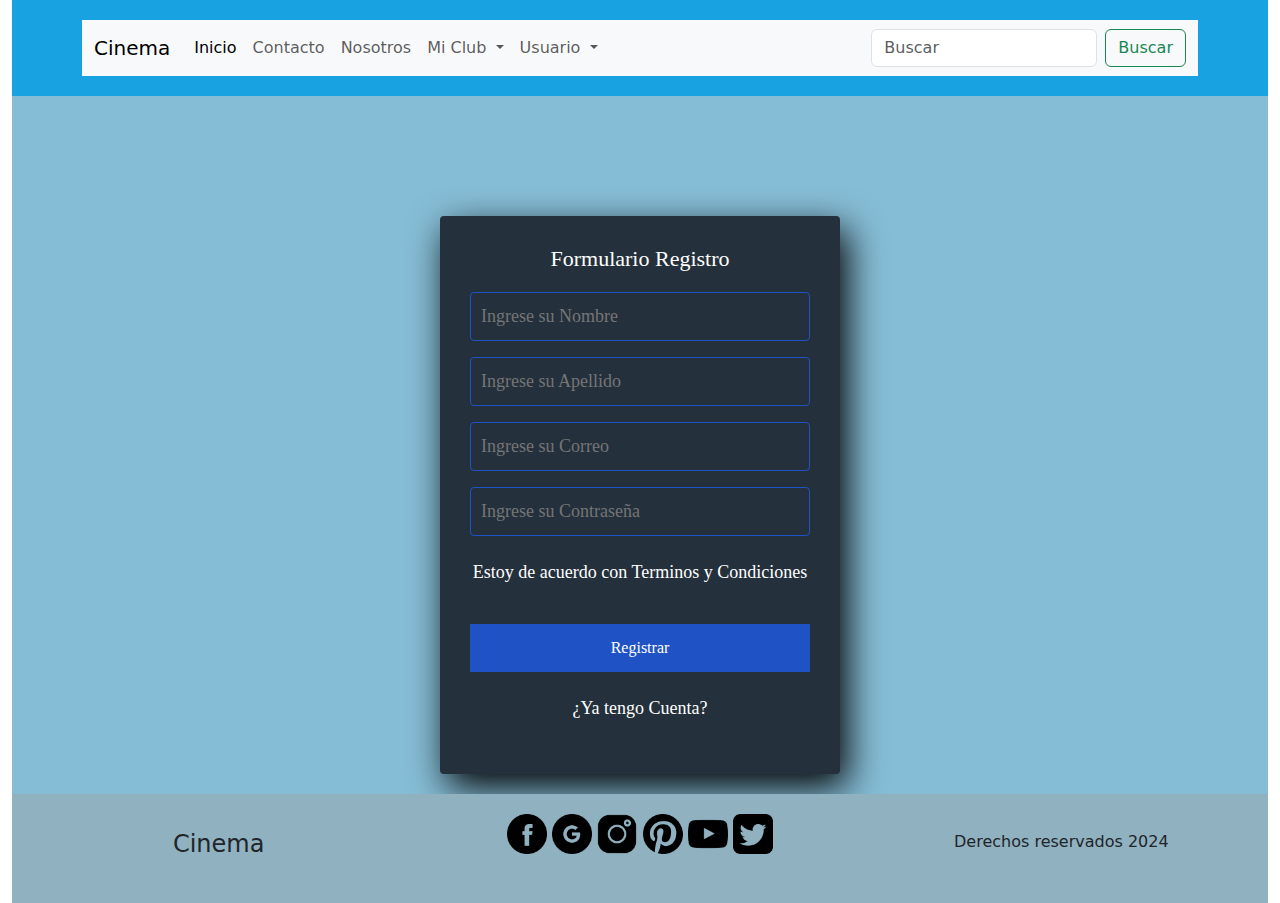
<file: target/pelis24115/registro.html>
<!DOCTYPE html>
<html lang="en">

<head>
    <meta charset="UTF-8">
    <meta name="viewport" content="width=device-width, initial-scale=1.0">
    <link href="https://cdn.jsdelivr.net/npm/bootstrap@5.3.3/dist/css/bootstrap.min.css" rel="stylesheet"
        integrity="sha384-QWTKZyjpPEjISv5WaRU9OFeRpok6YctnYmDr5pNlyT2bRjXh0JMhjY6hW+ALEwIH" crossorigin="anonymous">
        <link rel="stylesheet" href="css/registro.css">
    <title>Document</title>
</head>


<body class="container-fluid">
    <header>
        <style>
            header {
    background-color: rgb(24, 162, 226);
    padding: 20px 0;
    text-align: center;
  }
      </style>
        <div class="container">
            <nav class="navbar navbar-expand-lg bg-body-tertiary">
              <div class="container-fluid">
                <a class="navbar-brand" href="#">Cinema</a>
                <button class="navbar-toggler" type="button" data-bs-toggle="collapse"
                  data-bs-target="#navbarSupportedContent" aria-controls="navbarSupportedContent" aria-expanded="false"
                  aria-label="Toggle navigation">
                  <span class="navbar-toggler-icon"></span>
                </button>
                <div class="collapse navbar-collapse" id="navbarSupportedContent">
                  <ul class="navbar-nav me-auto mb-2 mb-lg-0">
                    <li class="nav-item">
                      <a class="nav-link active" aria-current="page" href="index.html">Inicio</a>
                    </li>
                    <li class="nav-item">
                      <a class="nav-link" href="contacto.html">Contacto</a>
                    </li>
                    <li class="nav-item">
                      <a class="nav-link" href="nosotros.html">Nosotros</a>
                    </li>
                    <li class="nav-item dropdown">
                      <a class="nav-link dropdown-toggle" href="#" role="button" data-bs-toggle="dropdown"
                        aria-expanded="false">
                        Mi Club
                      </a>
                      <ul class="dropdown-menu">
                        <li><a class="dropdown-item" href="iniciosecion.html">Peliculas</a></li>
                        <li><a class="dropdown-item" href="listapeli.html">Listado Peliculas</a></li>
                        <li><a class="dropdown-item" href="cargarpelis.html">Cargar Peliculas</a></li>
                      </ul>
                    </li>
                    <li class="nav-item dropdown">
                      <a class="nav-link dropdown-toggle" href="#" role="button" data-bs-toggle="dropdown"
                        aria-expanded="false">
                        Usuario
                      </a>
                      <ul class="dropdown-menu">
                        <li><a class="dropdown-item" href="registro.html">registrarse</a></li>
                        <li><a class="dropdown-item" href="iniciosecion.html">Iniciar Secion</a></li>
                      </ul>
                    </li>
                  </ul>
                  <form class="d-flex" role="search">
                    <input class="form-control me-2" type="search" placeholder="Buscar" aria-label="Search">
                    <button class="btn btn-outline-success" type="submit">Buscar</button>
                  </form>
                </div>
              </div>
            </nav>
          </div>
    </header>
    

    <main>
        <style>
            main {
    background-color: rgb(134, 189, 214);
    padding: 20px 0;
    text-align: center;
  }
      </style>
        <section class="form-register">
            <h4>Formulario Registro</h4>
            <input class="controls" type="text" name="nombres" id="nombres" placeholder="Ingrese su Nombre">
            <input class="controls" type="text" name="apellidos" id="apellidos" placeholder="Ingrese su Apellido">
            <input class="controls" type="email" name="correo" id="correo" placeholder="Ingrese su Correo">
            <input class="controls" type="password" name="correo" id="correo" placeholder="Ingrese su Contraseña">
            <p>Estoy de acuerdo con <a href="#">Terminos y Condiciones</a></p>
            <input class="botons" type="submit" value="Registrar">
            <p><a href="#">¿Ya tengo Cuenta?</a></p>
          </section>

    </main>

    <footer>
        <style>
              footer {
      background-color: rgb(144, 177, 192);
      padding: 20px 0;
      text-align: center;
    }
        </style>
        <div class="row">
            <div class="col m-3"><h4>Cinema</h4></div>
            <div class="col m-6">
                <img src="img\facebook.png" width="40" height="40">
                <img src="img/google.png" width="40" height="40">
                <img src="img/inst.png" width="40" height="40">
                <img src="img/pint.png" width="40" height="40">
                <img src="img/youtube.png" width="40" height="40">
                <img src="img/twiter.png" width="40" height="40">
            </div>
            <div class="col m-3">Derechos reservados 2024</div>
        </div>

    </footer>
    
    <script src="https://cdn.jsdelivr.net/npm/bootstrap@5.3.3/dist/js/bootstrap.bundle.min.js"
        integrity="sha384-YvpcrYf0tY3lHB60NNkmXc5s9fDVZLESaAA55NDzOxhy9GkcIdslK1eN7N6jIeHz"
        crossorigin="anonymous"></script>
</body>


</html>
</file>
<file: target/pelis24115/css/cargapelis.css>
* {
    margin: 0;
    padding: 0;
    box-sizing: border-box;
  }
  
   
  .form-register {
    width: 400px;
    background: #24303c;
    padding: 30px;
    margin: auto;
    margin-top: 100px;
    border-radius: 4px;
    font-family: 'calibri';
    color: white;
    box-shadow: 7px 13px 37px #000;
  }
  
  .form-register h4 {
    font-size: 22px;
    margin-bottom: 20px;
  }
  
  .controls {
    width: 100%;
    background: #24303c;
    padding: 10px;
    border-radius: 4px;
    margin-bottom: 16px;
    border: 1px solid #1f53c5;
    font-family: 'calibri';
    font-size: 18px;
    color: white;
  }
  
  .form-register p {
    height: 40px;
    text-align: center;
    font-size: 18px;
    line-height: 40px;
  }
  
  .form-register a {
    color: white;
    text-decoration: none;
  }
  
  .form-register a:hover {
    color: white;
    text-decoration: underline;
  }
  
  .form-register .botons {
    width: 100%;
    background: #1f53c5;
    border: none;
    padding: 12px;
    color: white;
    margin: 16px 0;
    font-size: 16px;
  }
  .select {
    width: 100%;
    background: #24303c;
    padding: 10px;
    border-radius: 4px;
    margin-bottom: 16px;
    border: 1px solid #1f53c5;
    font-family: 'calibri';
    font-size: 18px;
    color: white;
  }
</file>
<file: target/pelis24115/css/registro.css>
* {
    margin: 0;
    padding: 0;
    box-sizing: border-box;
  }
  
   
  .form-register {
    width: 400px;
    background: #24303c;
    padding: 30px;
    margin: auto;
    margin-top: 100px;
    border-radius: 4px;
    font-family: 'calibri';
    color: white;
    box-shadow: 7px 13px 37px #000;
  }
  
  .form-register h4 {
    font-size: 22px;
    margin-bottom: 20px;
  }
  
  .controls {
    width: 100%;
    background: #24303c;
    padding: 10px;
    border-radius: 4px;
    margin-bottom: 16px;
    border: 1px solid #1f53c5;
    font-family: 'calibri';
    font-size: 18px;
    color: white;
  }
  
  .form-register p {
    height: 40px;
    text-align: center;
    font-size: 18px;
    line-height: 40px;
  }
  
  .form-register a {
    color: white;
    text-decoration: none;
  }
  
  .form-register a:hover {
    color: white;
    text-decoration: underline;
  }
  
  .form-register .botons {
    width: 100%;
    background: #1f53c5;
    border: none;
    padding: 12px;
    color: white;
    margin: 16px 0;
    font-size: 16px;
  }
</file>
<file: target/pelis24115/css/listapelis.css>
* {
    margin: 0;
    padding: 0;
    box-sizing: border-box;
  }
  
   
  .form-register {
    width: 400px;
    background: #24303c;
    padding: 30px;
    margin: auto;
    margin-top: 100px;
    border-radius: 4px;
    font-family: 'calibri';
    color: white;
    box-shadow: 7px 13px 37px #000;
  }
  
  .form-register h4 {
    font-size: 22px;
    margin-bottom: 20px;
  }
  
  .controls {
    width: 100%;
    background: #24303c;
    padding: 10px;
    border-radius: 4px;
    margin-bottom: 16px;
    border: 1px solid #1f53c5;
    font-family: 'calibri';
    font-size: 18px;
    color: white;
  }
  
  .form-register p {
    height: 40px;
    text-align: center;
    font-size: 18px;
    line-height: 40px;
  }
  
  .form-register a {
    color: white;
    text-decoration: none;
  }
  
  .form-register a:hover {
    color: white;
    text-decoration: underline;
  }
  
  .form-register .botons {
    width: 100%;
    background: #1f53c5;
    border: none;
    padding: 12px;
    color: white;
    margin: 16px 0;
    font-size: 16px;
  }
</file>
<file: target/pelis24115/css/estilos.css>
* {
	margin: 0;
	padding: 0;
	box-sizing: border-box;
}

main {
	font-family: 'Montserrat', sans-serif;
	background: #e0e0e0;
	color: #1d1d1d;
}

.contenedor {
	width: 90%;
	max-width: 1000px;
	margin: 40px auto 100px auto;

	display: grid;
	grid-template-columns: repeat(4, 1fr);
	gap: 40px;
}

.contenedor .pelicula {
	text-align: center;
}

.contenedor .pelicula .titulo {
	font-size: 16px;
	font-weight: 600;
}

.contenedor .pelicula .poster {
	width: 100%;
	margin-bottom: 10px;
	border-radius: 15px;
}

.paginacion {
	position: fixed;
	bottom: 0;
	background: #100a1f;
	width: 100%;
	display: flex;
	justify-content: center;
	gap: 20px;
	padding: 10px;
}

.paginacion button {
	cursor: pointer;
	border: none;
	display: flex;
	align-items: center;
	justify-content: center;
	text-align: center;
	height: 50px;
	width: 200px;
	background: #241744;
	color: #fff;
	border-radius: 100px;
	font-family: 'Montserrat', sans-serif;
	font-weight: 600;
	transition: .3s ease all;
}

.paginacion button:hover {
	background: #137c32;
}

.container1 {
	text-align: center;
	border-radius: 12px;
	color: #fff;
	font-family: 'Montserrat', sans-serif;
	font-weight: 600;
	transition: .3s ease all;
	align-items: center;
	justify-content: center;
	cursor: pointer;
	border: none;
	padding: 10px 20px;

}
.container1 button:hover {
	background:  rgb(24, 162, 226);
}
</file>
